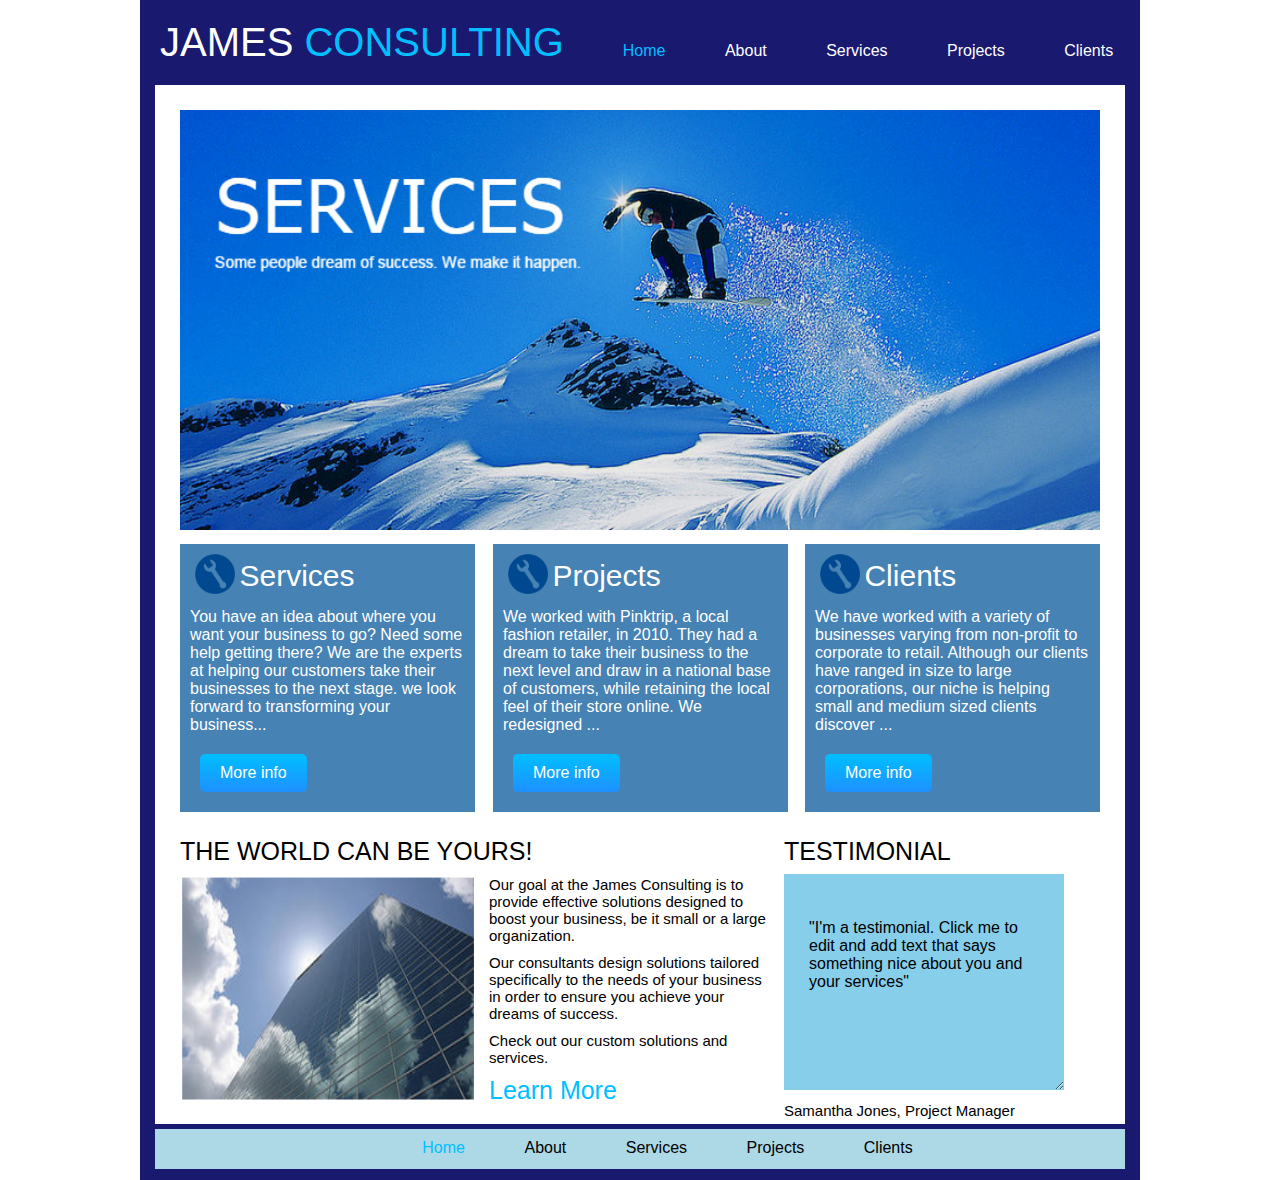
<file: Consulting/index.html>
<!DOCTYPE html>
<html lang="en">
   <head>
      <title>James Consulting</title>

      <link rel="stylesheet" type="text/css" href="style.css">
   </head>
<body>
       
    <div class='container'>

        <div class='header'>
            <h1>JAMES <span id='kindablue'>CONSULTING</span></h1>
                <ul>
                    <li><span id='kindablue'>Home</span></li>
                    <li>About</li>
                    <li>Services</li>
                    <li>Projects</li>
                    <li>Clients</li>
                </ul>
        <div class='body'>
            <img src="consulting/main_img.png" alt="Services">

            <div class='services'>
                <img src="consulting/icon.png">
                <h2>Services</h2>
                <p>You have an idea about where you want your business to go? Need some help getting there? We are the experts at helping our customers take their businesses to the next stage. we look forward to transforming your business...</p>
                <div class="button">
                        <input type="submit" value="More info">
                </div>
            </div>
            
            
            <div class='projects'>
                <img src="consulting/icon.png">
                <h2>Projects</h2>
                <p>We worked with Pinktrip, a local fashion retailer, in 2010. They had a dream to take their business to the next level and draw in a national base of customers, while retaining the local feel of their store online. We redesigned ...</p>
                <div class="button">
                        <input type="submit" value="More info">
                </div>
            </div>
            
            
            <div class='clients'>
                <img src="consulting/icon.png">
                <h2>Clients</h2>
                <p>We have worked with a variety of businesses varying from non-profit to corporate to retail.  Although our clients have ranged in size to large corporations, our niche is helping small and medium sized clients discover ...</p>
                <div class="button">
                        <input type="submit" value="More info">
                </div>
            </div>
            
            <div class="world">
                <h2>THE WORLD CAN BE YOURS!</h2>
                <img src='consulting/building.png'>
                
                <div class="text">
                    <p>Our goal at the James Consulting is to provide effective solutions designed to boost your business, be it small or a large organization.</p>
                    
                    <p>Our consultants design solutions tailored specifically to the needs of your business in order to ensure you achieve your dreams of success.</p>
                    
                    <p>Check out our custom solutions and services.</p>

                    <h3><span id="kindablue"><h3>Learn More</span></h3>
                    
                </div>
            </div>

            <div class="textright">
                <h2>TESTIMONIAL</h2>
                <form>
                <textarea rows="7" cols="30">"I'm a testimonial. Click me to edit and add text that says something nice about you and your services"</textarea>
                </form>
                <p>Samantha Jones, Project Manager</p>

            </div>

        </div>
        
        <div class="footer">
                <ul>
                        <li><span id='kindablue'>Home</span></li>
                        <li>About</li>
                        <li>Services</li>
                        <li>Projects</li>
                        <li>Clients</li>
                </ul>  
        </div>
        
    </div>    

</body>
</html>
</file>
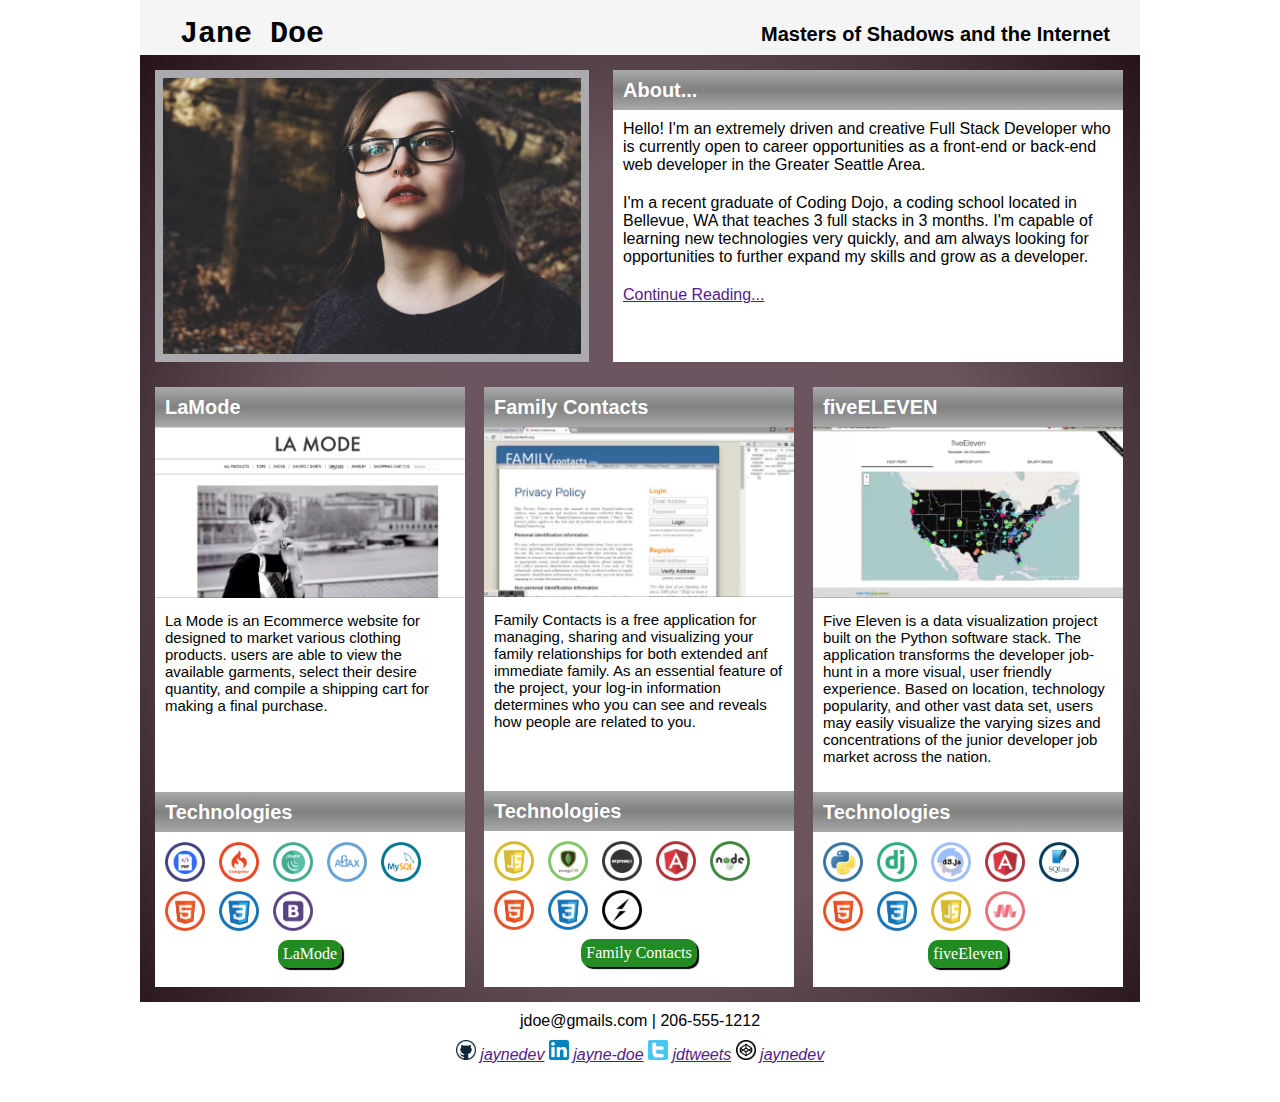
<file: PortfolioExercise/index.html>
<!DOCTYPE html>
<html lang="en">
   <head>
      <title>Portfolio</title>

      <link rel="stylesheet" type="text/css" href="style.css">
   </head>
   <body>
       
<div id='container'>

    <div class='left'>
        <div id="h1">Jane Doe</div>
        <div id="h2">Masters of Shadows and the Internet</div>
    </div>

    <div class='photo'>
        <div id="photome">    
        <img src="Portfolio_images/photo_of_me.jpg" alt="Photo of me">
        </div>
    </div>
    
    <div class='about'>
        <div id="aboutheader">About...</div>
            <div id="details">
                    <p>Hello! I'm an extremely driven and creative Full Stack Developer who is currently open to career opportunities as a front-end or back-end web developer in the Greater Seattle Area.</p>
                    <p>I'm a recent graduate of Coding Dojo, a coding school located in Bellevue, WA that teaches 3 full stacks in 3 months. I'm capable of learning new technologies very quickly, and am always looking for opportunities to further expand my skills and grow as a developer.</p>
                <div id="continue">
                    <a href="">Continue Reading...</a>
                </div>
            </div>
    </div>
    
    <div class='tallbox'>
        <div class="tallboxhead">LaMode</div>
            <div class="tallboxphoto">
                <img src="Portfolio_images/lamode.png" alt="La Mode">
            </div>    
                <div class="tallboxtext"> 
                    <p>
                     La Mode is an Ecommerce website for designed to market various clothing products. users are able to view the available garments, select their desire quantity, and compile a shipping cart for making a final purchase.
                    </p>
                </div>
            <div class="techheader">Technologies</div>
            <div class="techicons">
                    <img src="Portfolio_images/php.png" alt="php icon">
                    <img src="Portfolio_images/codeigniter.png" alt="codeigniter icon">
                    <img src="Portfolio_images/jQuery.png" alt="jquery icon">
                    <img src="Portfolio_images/ajax.png" alt="ajax icon">
                    <img src="Portfolio_images/mysql.png" alt="mysql icon">
                    <img src="Portfolio_images/HTML.png" alt="html icon">
                    <img src="Portfolio_images/CSS.png" alt="css icon">
                    <img src="Portfolio_images/bootstrap.png" alt="bootstrap icon">
            </div>
            <div class="button">
                    <input type="submit" value="LaMode"> 
            </div>    
    </div>
   
    <div class='tallbox'>
        <div class="tallboxhead">Family Contacts</div>
            <div class="tallboxphoto">
                <img src="Portfolio_images/familycontacts.png" alt="Family Contacts">
            </div>    
                <div class="tallboxtext">
                    <p>
                    Family Contacts is a free application for managing, sharing and visualizing your family relationships for both extended anf immediate family. As an essential feature of the project, your log-in information determines who you can see and reveals how people are related to you.
                    </p>
                </div>
            <div class="techheader">Technologies</div>
            <div class="techicons">
                    <img src="Portfolio_images/JavaScript.png" alt="JavaScript icon">
                    <img src="Portfolio_images/mongodb.png" alt="MongoDB icon">
                    <img src="Portfolio_images/expressjs.png" alt="expressjs icon">
                    <img src="Portfolio_images/angular.png" alt="angular icon">
                    <img src="Portfolio_images/nodejs.png" alt="nodejs icon">
                    <img src="Portfolio_images/HTML.png" alt="html icon">
                    <img src="Portfolio_images/CSS.png" alt="css icon">
                    <img src="Portfolio_images/socket.png" alt="socket icon">
            </div>
            <div class="button">
                    <input type="submit" value="Family Contacts"> 
            </div>           
    </div>                
        
    <div class='tallbox'>
        <div class="tallboxhead">fiveELEVEN</div>
            <div class="tallboxphoto">
                    <img src="Portfolio_images/fiveEleven.png" alt="fiveEleven">
            </div>
                <div class="tallboxtext">
                    <p>
                    Five Eleven is a data visualization project built on the Python software stack. The application transforms the developer job-hunt in a more visual, user friendly experience. Based on location, technology popularity, and other vast data set, users may easily visualize the varying sizes and concentrations of the junior developer job market across the nation.
                    </p>
                </div>
            <div class="techheader">Technologies</div>    
            <div class="techicons">
                    <img src="Portfolio_images/python.png" alt="python icon">
                    <img src="Portfolio_images/django.png" alt="django icon">
                    <img src="Portfolio_images/d3.png" alt="d3 icon">
                    <img src="Portfolio_images/angular.png" alt="angular icon">
                    <img src="Portfolio_images/sqlite.png" alt="sqlite icon">
                    <img src="Portfolio_images/HTML.png" alt="html icon">
                    <img src="Portfolio_images/CSS.png" alt="css icon">
                    <img src="Portfolio_images/JavaScript.png" alt="JavaScript icon">
                    <img src="Portfolio_images/materialize.png" alt="materialize icon">
            </div>
            <div class="button">
                <input type="submit" value="fiveEleven">
            </div>
        </div> 
        <div id="footer">
            <p>jdoe@gmails.com | 206-555-1212</p>
                <div id="info">
                        <img src="Portfolio_images/github.png" alt="github icon">
                        <a href="">jaynedev</a>
                        <img src="Portfolio_images/linkedin.png" alt="linkedin icon">
                        <a href="">jayne-doe</a>
                        <img src="Portfolio_images/twitter.png" alt="twitter icon">
                        <a href="">jdtweets</a>
                        <img src="Portfolio_images/codepen.png" alt="codepen icon">
                        <a href="">jaynedev</a>
                </div>              
        </div>
         
</div>

</body>
</html>
</file>
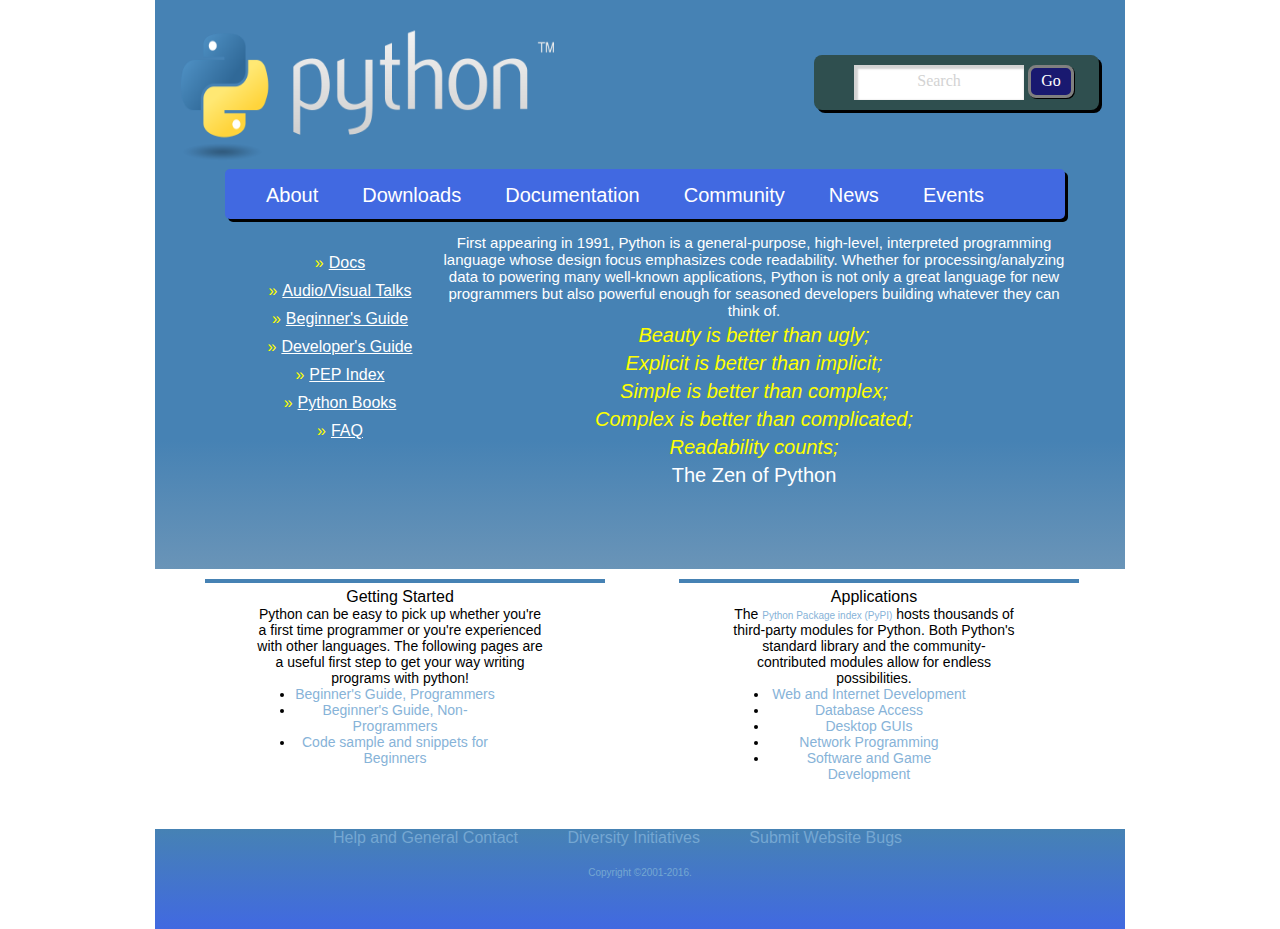
<file: WebPythonExercise/index.html>
<!DOCTYPE html>
<html lang="en">
   <head>
      <title>Python</title>

      <link rel="stylesheet" type="text/css" href="style.css">
   </head>
<body>
       
    <div class='container'>
    
        <div class='photo'>    
            <img src="python.png" alt="Python logo">
        </div>
    
        <div id="searchbar">
            <div id="searchinput">
                <p>Search</p>
            </div>
            <div id="searchbutton">
                <p>Go</p>
            </div>    
        </div>
            <div id="navbar">
            <ul>
                <li>About</li>
                <li>Downloads</li>
                <li>Documentation</li>
                <li>Community</li>
                <li>News</li>
                <li>Events</li>
            </ul>
            </div>
        <div id="bodyleft">
            <div id="leftul">
                <ul>
                    <li><span class="underline">Docs</span></li>
                    <li><span class="underline">Audio/Visual Talks</span></li>
                    <li><span class="underline">Beginner's Guide</span></li>
                    <li><span class="underline">Developer's Guide</span></li>
                    <li><span class="underline">PEP Index</span></li>
                    <li><span class="underline">Python Books</span></li>
                    <li><span class="underline">FAQ</span></li>
                </ul>
        </div>

        <div id="python">
                <p>
                First appearing in 1991, Python is a general-purpose, high-level, interpreted programming language whose design focus emphasizes code readability. Whether for processing/analyzing data to powering many well-known applications, Python is not only a great language for new programmers but also powerful enough for seasoned developers building whatever they can think of.
                </p>
                 <ul>
                    <li>Beauty is better than ugly;</li>
                    <li>Explicit is better than implicit;</li>
                    <li>Simple is better than complex;</li>
                    <li>Complex is better than complicated;</li>
                    <li>Readability counts;</li>
                    <li><span id="white_li">The Zen of Python</span></li>
                </ul>
        </div>        
        <div id="whitespace">
                <div class="whitespacecolumn">
                    <div class="whitespacedetails">
                        <h3>Getting Started</h3>
                        <p>
                        Python can be easy to pick up whether you're a first
                        time programmer or you're experienced with other
                        languages. The following pages are a useful first step
                        to get your way writing programs with python!
                        </p>
                    <ul>
                        <li><span class="blue">Beginner's Guide, Programmers</span></li>
                        <li><span class="blue">Beginner's Guide, Non-Programmers</span></li>
                        <li><span class="blue">Code sample and snippets for Beginners</span></li>
                    </ul>
                </div>
        </div>
        <div class="whitespacecolumn">
                <div class="whitespacedetails">
                        <h3>Applications</h3>
                        <p>
                            The <span class="blue smalltext">Python Package index (PyPI)</span>
                            hosts thousands of third-party modules for Python. Both
                            Python's standard library and the community-contributed
                            modules allow for endless possibilities.
                        </p>
                        <ul>
                            <li><span class="blue">Web and Internet Development</span></li>
                            <li><span class="blue">Database Access</span></li>
                            <li><span class="blue">Desktop GUIs</span></li>
                            <li><span class="blue">Network Programming</span></li>
                            <li><span class="blue">Software and Game Development</span></li>
                        </ul>
                </div>
        </div>

        <div id="footer">
            <ul>
                <li>Help and General Contact</li>
                <li>Diversity Initiatives</li>
                <li>Submit Website Bugs</li>
            </ul>
            <p>Copyright &copy;2001-2016.</p>
        </div>

    </div>
</body>  
</html>
</file>
<file: Consulting/style.css>
* {
	vertical-align: baseline;
	font-weight: inherit;
	font-family: inherit;
	font-style: inherit;
	font-size: 100%;
	border: 0 none;
	/* outline: 1px dotted grey; */
	padding: 0;
	margin: 0;
  

}
.container{
    width:1000px;
    background: midnightblue;
    min-height: 1180px;
    margin: 0 auto;

}
p{
margin-top:10px;
margin-left:10px;
margin-right:10px;
font-family: Arial, Helvetica, sans-serif;


}
#kindablue{
    color: deepskyblue;
   
}
.header h1{
    font-size: 40px;
    display: inline-block;
    font-family: Arial, Helvetica, sans-serif;
    padding-left:20px;
    padding-top: 20px;
    padding-bottom: 20px;
    color:white;

    }
    .header ul{
    display: inline-block;
    font-family: Arial, Helvetica, sans-serif;
    color:white;
    
    }
    .header li{
    display: inline-block;
    padding-left: 55px;
    
}
.body{
    width:970px;
    background: white;
    min-height: 980px;
    margin: 0 auto;

}
.button{
    text-align:left;
    padding:20px;

}
.button input{
    color: white;
    background: linear-gradient(deepskyblue, dodgerblue);
    border-radius: 5px;
    padding-top:10px;
    padding-left:20px;
    padding-right:20px;
    padding-bottom:10px;
    outline: none;

    
    }
    .body img{
       height:420px;
       width:920px;
       padding-left: 25px;
       padding-top: 25px;
    
    }
    .services{
        display:inline-block;
        width: 295px;
        min-height:210px;
        background-color: steelblue;
        margin: 10px auto;
        margin-left: 25px;
        color:white;
        font-family: Arial, Helvetica, sans-serif;
        
        }
        .services h2{
            font-size:30px;
            display:inline-block;
            vertical-align:top;
            padding-top:15px;
        }
        .services img{
            height:40px;
            width:40px;
            padding-left:15px;
            padding-top: 10px;
        
        
    }
    .projects{
        display:inline-block;
        width: 295px;
        min-height:210px;
        background-color: steelblue;
        margin: 5px auto;
        margin-left: 14px;
        color:white;
        font-family: Arial, Helvetica, sans-serif;
        
        }
        .projects h2{
            font-size:30px;
            display:inline-block;
            vertical-align:top;
            padding-top:15px;
        }
        .projects img{
            height:40px;
            width:40px;
            padding-left:15px;
            padding-top: 10px;
            
    }
    .clients{
        display:inline-block;
        width: 295px;
        min-height:210px;
        background-color: steelblue;
        margin: 5px auto;
        margin-left: 13px;
        color:white;
        font-family: Arial, Helvetica, sans-serif;
        }
        .clients h2{
            font-size:30px;
            display:inline-block;
            vertical-align:top;
            padding-top:15px;
        }
        .clients img{
            height:40px;
            width:40px;
            padding-left:15px;
            padding-top: 10px;
}
.world{
    width: 600px;
    margin-top:15px;
    margin-left:25px;
    color:black;
    display:inline-block;

    }
    .world h2{
        color:black;
        font-family:Arial, Helvetica, sans-serif;
        font-size: 25px;
        
    }
    .world img{
        height:225px;
        width:295px;
        padding-left:0px;
        padding-top:0px;
        margin-top:10px;

    }
    .text{
        vertical-align:top;
        display: inline-block;
        width:300px;
        font-family: Arial, Helvetica, sans-serif;
        font-size: 15px;

        }
        .text h3{
            font-size: 25px;
            padding-top:5px;
            padding-left:5px;
        
    
}
.textright{
    display:inline-block;
    width: 280px;
    vertical-align:top;
    margin-top:15px;

}.textright h2{
    color:black;
    font-family:Arial, Helvetica, sans-serif;
    font-size: 25px;
}
.textright textarea{
    width: 100%;
    min-height: 200px;
    padding: 45px 25px;
    margin: 8px 0;
    box-sizing: border-box;
    background-color:skyblue;
    font-family: Arial, Helvetica, sans-serif;
}
.textright p{
    margin:0px;
    font-size:15px;
    padding-bottom:5px;
    
}
.footer{
    width:970px;
    min-height: 40px;
    background-color:lightblue;
    text-align: center;
    margin-left:15px;
    margin-top:5px;
    
}
.footer ul{
    padding-top:10px;
    color:black;
}
</file>
<file: PortfolioExercise/style.css>
* {
	vertical-align: baseline;
	font-weight: inherit;
	font-family: inherit;
	font-style: inherit;
	font-size: 100%;
	border: 0 none;
	outline: 0;
	padding: 0;
	margin: 0;

}
#container{
    width:1000px;
    background: radial-gradient(rgb(109, 87, 98), rgb(105, 84, 94), rgb(29, 12, 17));
    min-height: 1000px;
    margin: 0 auto;
    

}
#h1{
    text-align:left;
    font-size: 30px;
    font-weight: bold;
    position: absolute;
    transform: translateY(50%); /*I know I wasn't supposed to use stackoverflow but..*/
    font-family: 'Courier New', Courier, monospace;
    display: inline;
    padding-left: 40px;


}      
#h2{
    font-size: 20px;
    text-align:right;
    padding: 0px;
    top:5%;
    transform: translateY(100%); 
    padding-right:30px;
    font-weight: bold;
    font-family: Arial, Helvetica, sans-serif;
  

}
.left{
    min-height: 55px;
    background-color:whitesmoke;
    width: 1000px;
    left: 0px;  
  
   
}  
.photo{
    display: inline-block;
    border: solid 8px rgb(171, 170, 175);
    margin-top: 15px;
    margin-left: 15px;
    margin-right: 20px;
    height: 276px;
    position: relative;


}
#photome img{
    height: 276px;
    width: 418px;


}
.about{
    width: 510px;
    height: 276px;
    display: inline-block;
    vertical-align: top;
    margin-top: 15px;


}  
#aboutheader{
    height: 40px;
    background: linear-gradient(darkgray, grey, darkgrey);
    color: white;
    font-family: Arial, Helvetica, sans-serif;
    font-weight: bold;
    font-size: 20px;
    line-height: 40px;
    padding-left: 10px;
    

}
#details{
    height: 252px;
    background: white;
    font-family: Arial, Helvetica, sans-serif


}
p{
    padding: 10px;


}    
#continue {
    padding: 10px;


}
.tallbox {
    width: 310px;
    height: 600px;
    background: white;
    padding: 0px;
    margin-left: 15px;
    margin-top: 25px;
    display: inline-block;
    vertical-align:top;

}
.tallboxphoto img{
    width: 310px;

}
.tallboxhead {
    height: 40px;
    background: linear-gradient(darkgray, grey, darkgrey);
    color: white;
    font-family: Arial, Helvetica, sans-serif;
    font-weight: bold;
    font-size: 20px;
    line-height: 40px;
    padding-left: 10px;

}
.tallboxtext{
    display: inline-block;
    font-family: "Arial", "Helvetica", sans-serif;
    font-size: 15px;
    /* padding-bottom: 15px; */
    height:190px;
     
}  
.techheader{
    display:inline-block;
    height: 40px;
    background: linear-gradient(darkgray, grey, darkgrey);
    color: white;
    font-family: Arial, Helvetica, sans-serif;
    font-weight: bold;
    font-size: 20px;
    line-height: 40px;
    padding-left: 10px;
    width: 300px;
    
}
.techicons{
    padding-top: 10px;
}
.techicons img{
    display: inline-block;
    width: 40px;
    margin-left: 10px;
    margin-bottom: 5px;


}
.button{
    text-align: center;
}
.button input{
    color: white;
    background-color: forestgreen;
    border-radius: 10px;
    padding: 5px;
    box-shadow: 2px 2px 1px black;
    outline: none;

}
#footer{
    width: auto;
    height: 100px;
    background-color: white;
    font-family: "Arial", "Helvetica", sans-serif;
    text-align: center;
    margin-top: 15px;

}
#info{
    text-align: center;
    display: inline-block;
    font-style: italic;
    
}
#info img{
    width: 20px;
}
</file>
<file: WebPythonExercise/style.css>
* {
	vertical-align: baseline;
	font-weight: inherit;
	font-family: inherit;
	font-style: inherit;
	font-size: 100%;
	border: 0 none;
	outline: 0;
	padding: 0;
	margin: 0;

}
.container{
    width:970px;
    background: linear-gradient(steelblue,steelblue, silver);
    min-height: 880px;
    margin: 0 auto;
    
}  
.photo{
    display: inline-block;;
    margin-top: 15px;
    margin-left: 15px;
    margin-right: 20px;
    vertical-align: top;

}
.photo img{
    height: 150px;
    width: 450px;
}
#searchbar{
    background-color: darkslategray;
    height: 45px;
    width: 245px;
    border-radius: 8px;
    padding: 10px 0px 0px 40px;
    box-shadow:3px 3px black;
    display:inline-block;
    margin-top: 55px;
    margin-left:170px;
}
#searchinput{
    display: inline-block;
    background-color: white;
    height: 35px;
    width: 170px;
    color: lightgray;
    text-align: center;
    box-shadow:2px 2px 2px 2px lightgray inset;

}
#searchinput p{
    margin-top: 7px;
}

#searchbutton{
    display: inline-block;
    background-color: midnightblue;
    color: white;
    height: 25px;
    width:40px;
    padding-top: 2px;
    text-align: center;
    border: 3px solid grey;
    border-radius: 8px;
    box-shadow:1px 1px black;
}
#searchbutton p{
    margin-top: 2px;
}
#navbar{
    background-color: royalblue;
    height: 50px;
    width: 840px;
    margin-left: 70px;
    border-radius: 5px;
    box-shadow:3px 3px black;
    display:inline-block;
}
#navbar ul{
    text-align: center;
}
#navbar li{
    display: inline-block;
    font-size: 20px;
    font-family: sans-serif;
    color: white;
    margin: 15px 40px 0px 0px;
}
#bodyleft{
    height: 400px;
    width: 100%
}
#leftul{
    height: 350px;
    width: 190px;
    margin-left: 90px;
    display: inline-block;
}
#leftul ul{
    list-style-type: none;
    padding-top: 35px;
}
#leftul ul li:before {
    content: "\00BB";
    color: yellow;
}
#leftul li{
    text-align: center;
    margin-bottom: 10px;
    font-family: sans-serif;
}
.underline{
    color: white;
    text-decoration: underline;
    margin-left: 5px;
}
#python{
    display: inline-block;
    height: 350px;
    width: 630px;
    float: none;
    text-align: center;
    vertical-align: top;
    color: white;
    font-family: sans-serif;
}
#python p{
    padding-top: 15px;
    font-size: 15px;

}
#python ul{
    list-style-type: none;
}
#python li{
    color: yellow;
    font-style: italic;
    font-size: 20px;
    padding-top:5px;
}
#python #white_li{
    color: white;
    font-style: normal;
}
#whitespace{
    height: 250px;
    width: auto;
    background-color: white;
    padding-top: 10px;
    /* padding-left: 70px; */

}
.whitespacecolumn{
    display: inline-block;
    height: 210px;
    width: 400px;
    margin-right: 20px;
    border-top: 4px solid steelblue;
    margin-left: 50px;
    
}
.whitespacedetails{
    height: 220px;
    width: 290px;
    display: inline-block;
    text-align: center;
    vertical-align: top;
    font-family: sans-serif;
    margin-left: 50px;
}
.whitespacedetails h3{
    margin-top: 5px;
    font-weight: normal;
}
.whitespacedetails p{
    font-size: 14px;
}
.whitespacedetails ul{
    margin-left: 40px;
}
.whitespacedetails li{
    width: 200px;
    font-size: 14px;
}
.blue{
    color: rgb(135, 179, 216);
}
.smalltext{
    font-size: 10px;
}
#footer{
    width: 970px;
    height: 100px;
    color: rgb(117, 167, 210);
    font-family: sans-serif;
    text-align: center;
    background: linear-gradient(steelblue,royalblue);
   
}
#footer ul{
    margin-top: 36px;
}
#footer li{
    display: inline-block;
    margin-right: 45px;
}
#footer p{
    margin-top: 20px;
    font-size: 10px;
}
</file>
